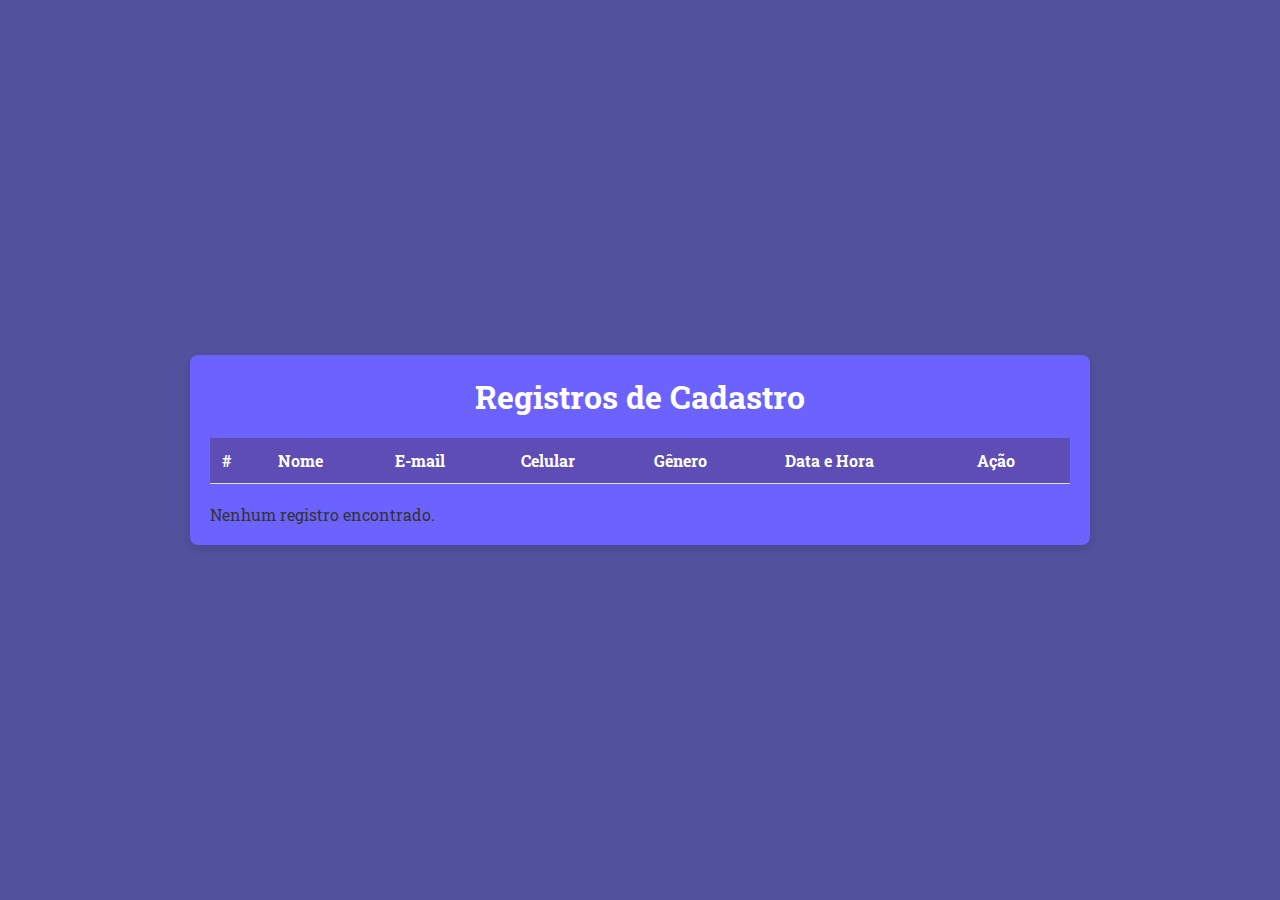
<file: registros.html>
<!DOCTYPE html>
<html lang="pt-br">
<head>
    <meta charset="UTF-8">
    <meta name="viewport" content="width=device-width, initial-scale=1.0">
    <title>Registros</title>
    <style>
        @import url('https://fonts.googleapis.com/css2?family=Roboto+Slab:wght@700&display=swap');

        * {
            margin: 0;
            padding: 0;
            box-sizing: border-box;
            font-family: 'Roboto Slab', serif; 
        }

        body {
            background-color: #51519c;
            display: flex;
            justify-content: center;
            align-items: center;
            height: 100vh;
            color: #333;
        }

        .container {
            background-color: #6c63ff; 
            padding: 20px;
            border-radius: 8px;
            box-shadow: 0 4px 8px rgba(0, 0, 0, 0.1);
            max-width: 900px;
            width: 100%;
        }

        h1 {
            text-align: center;
            color: #ffffff; 
            margin-bottom: 20px;
            font-size: 2rem;
        }

        table {
            width: 100%;
            border-collapse: collapse;
            margin-bottom: 20px;
        }

        th, td {
            padding: 12px;
            text-align: left;
            border-bottom: 1px solid #ddd;
        }

        th {
            background-color: #5e4db5; 
            color: white;
        }

        td {
            background-color: #f9f9f9;
        }

        .edit-btn, .delete-btn {
            border: none;
            padding: 5px 10px;
            font-size: 0.9rem;
            border-radius: 4px;
            cursor: pointer;
            transition: background-color 0.3s ease;
            color: white;
        }

        .delete-btn {
            background-color: #dc3545;
        }

        .delete-btn:hover {
            background-color: #c82333;
        }

        .edit-btn {
            background-color: #ffc107;
        }

        .edit-btn:hover {
            background-color: #e0a800;
        }

        .form-container {
            display: none;
            background-color: #6c63ff;
            padding: 20px;
            border-radius: 8px;
            margin-top: 20px;
            box-shadow: 0 4px 8px rgba(0, 0, 0, 0.2);
        }

        .form-container input {
            width: calc(100% - 20px);
            padding: 10px;
            margin-bottom: 10px;
            border: 1px solid #ddd;
            border-radius: 4px;
        }

        .form-buttons {
            display: flex;
            justify-content: space-between;
        }

        .form-buttons button {
            padding: 10px 20px;
            border: none;
            border-radius: 4px;
            color: white;
            cursor: pointer;
            transition: background-color 0.3s ease;
        }

        .save-btn {
            background-color: #28a745;
        }

        .save-btn:hover {
            background-color: #218838;
        }

        .cancel-btn {
            background-color: #dc3545;
        }

        .cancel-btn:hover {
            background-color: #c82333;
        }
    </style>
</head>
<body>
    <div class="container">
        <h1>Registros de Cadastro</h1>

        <table id="registrosTabela">
            <thead>
                <tr>
                    <th>#</th>
                    <th>Nome</th>
                    <th>E-mail</th>
                    <th>Celular</th>
                    <th>Gênero</th>
                    <th>Data e Hora</th>
                    <th>Ação</th>
                </tr>
            </thead>
            <tbody>
               
            </tbody>
        </table>

        <p class="no-records" id="noRecordsMessage">Nenhum registro encontrado.</p>

        <div class="form-container" id="editForm">
            <h2 style="color: white; text-align: center;">Editar Registro</h2>
            <input type="text" id="editNome" placeholder="Nome">
            <input type="email" id="editEmail" placeholder="E-mail">
            <input type="text" id="editCelular" placeholder="Celular">
            <input type="text" id="editGenero" placeholder="Gênero">
            <div class="form-buttons">
                <button class="save-btn" onclick="salvarEdicao()">Salvar</button>
                <button class="cancel-btn" onclick="fecharFormulario()">Cancelar</button>
            </div>
        </div>
    </div>

    <script>
        let usuarioEditadoIndex = null;

        window.onload = function() {
            carregarRegistros();
        };

        function carregarRegistros() {
            const usuarios = JSON.parse(localStorage.getItem("usuarios")) || [];
            const registrosTabela = document.getElementById("registrosTabela").getElementsByTagName('tbody')[0];
            const noRecordsMessage = document.getElementById("noRecordsMessage");

            registrosTabela.innerHTML = '';

            if (usuarios.length === 0) {
                noRecordsMessage.style.display = 'block';
                return;
            }

            noRecordsMessage.style.display = 'none';

            usuarios.sort((a, b) => a.firstname.localeCompare(b.firstname));

            usuarios.forEach((usuario, index) => {
                const tr = document.createElement("tr");

                const date = new Date(usuario.timestamp);
                const formattedDate = `${date.toLocaleDateString('pt-BR')} às ${date.toLocaleTimeString('pt-BR')}`;

                tr.innerHTML = `
                    <td>${index + 1}</td>
                    <td>${usuario.firstname} ${usuario.lastname}</td>
                    <td>${usuario.email}</td>
                    <td>${usuario.number}</td>
                    <td>${usuario.gender}</td>
                    <td>${formattedDate}</td>
                    <td>
                        <button class="edit-btn" onclick="editarUsuario(${index})">Editar</button>
                        <button class="delete-btn" onclick="apagarUsuario(${index})">Apagar</button>
                    </td>
                `;
                registrosTabela.appendChild(tr);
            });
        }

        function editarUsuario(index) {
            const usuarios = JSON.parse(localStorage.getItem("usuarios")) || [];
            const usuario = usuarios[index];
            usuarioEditadoIndex = index;

            document.getElementById("editNome").value = `${usuario.firstname} ${usuario.lastname}`;
            document.getElementById("editEmail").value = usuario.email;
            document.getElementById("editCelular").value = usuario.number;
            document.getElementById("editGenero").value = usuario.gender;

            document.getElementById("editForm").style.display = "block";
        }

        function salvarEdicao() {
            const usuarios = JSON.parse(localStorage.getItem("usuarios")) || [];
            const [firstname, lastname] = document.getElementById("editNome").value.split(" ");
            const email = document.getElementById("editEmail").value;
            const celular = document.getElementById("editCelular").value;
            const genero = document.getElementById("editGenero").value;

            usuarios[usuarioEditadoIndex] = {
                ...usuarios[usuarioEditadoIndex],
                firstname: firstname || "",
                lastname: lastname || "",
                email: email,
                number: celular,
                gender: genero
            };

            localStorage.setItem("usuarios", JSON.stringify(usuarios));
            fecharFormulario();
            carregarRegistros();
        }

        function apagarUsuario(index) {
            const usuarios = JSON.parse(localStorage.getItem("usuarios")) || [];
            usuarios.splice(index, 1);
            localStorage.setItem("usuarios", JSON.stringify(usuarios));
            carregarRegistros();
        }

        function fecharFormulario() {
            document.getElementById("editForm").style.display = "none";
        }
    </script>
</body>
</html>
</file>
